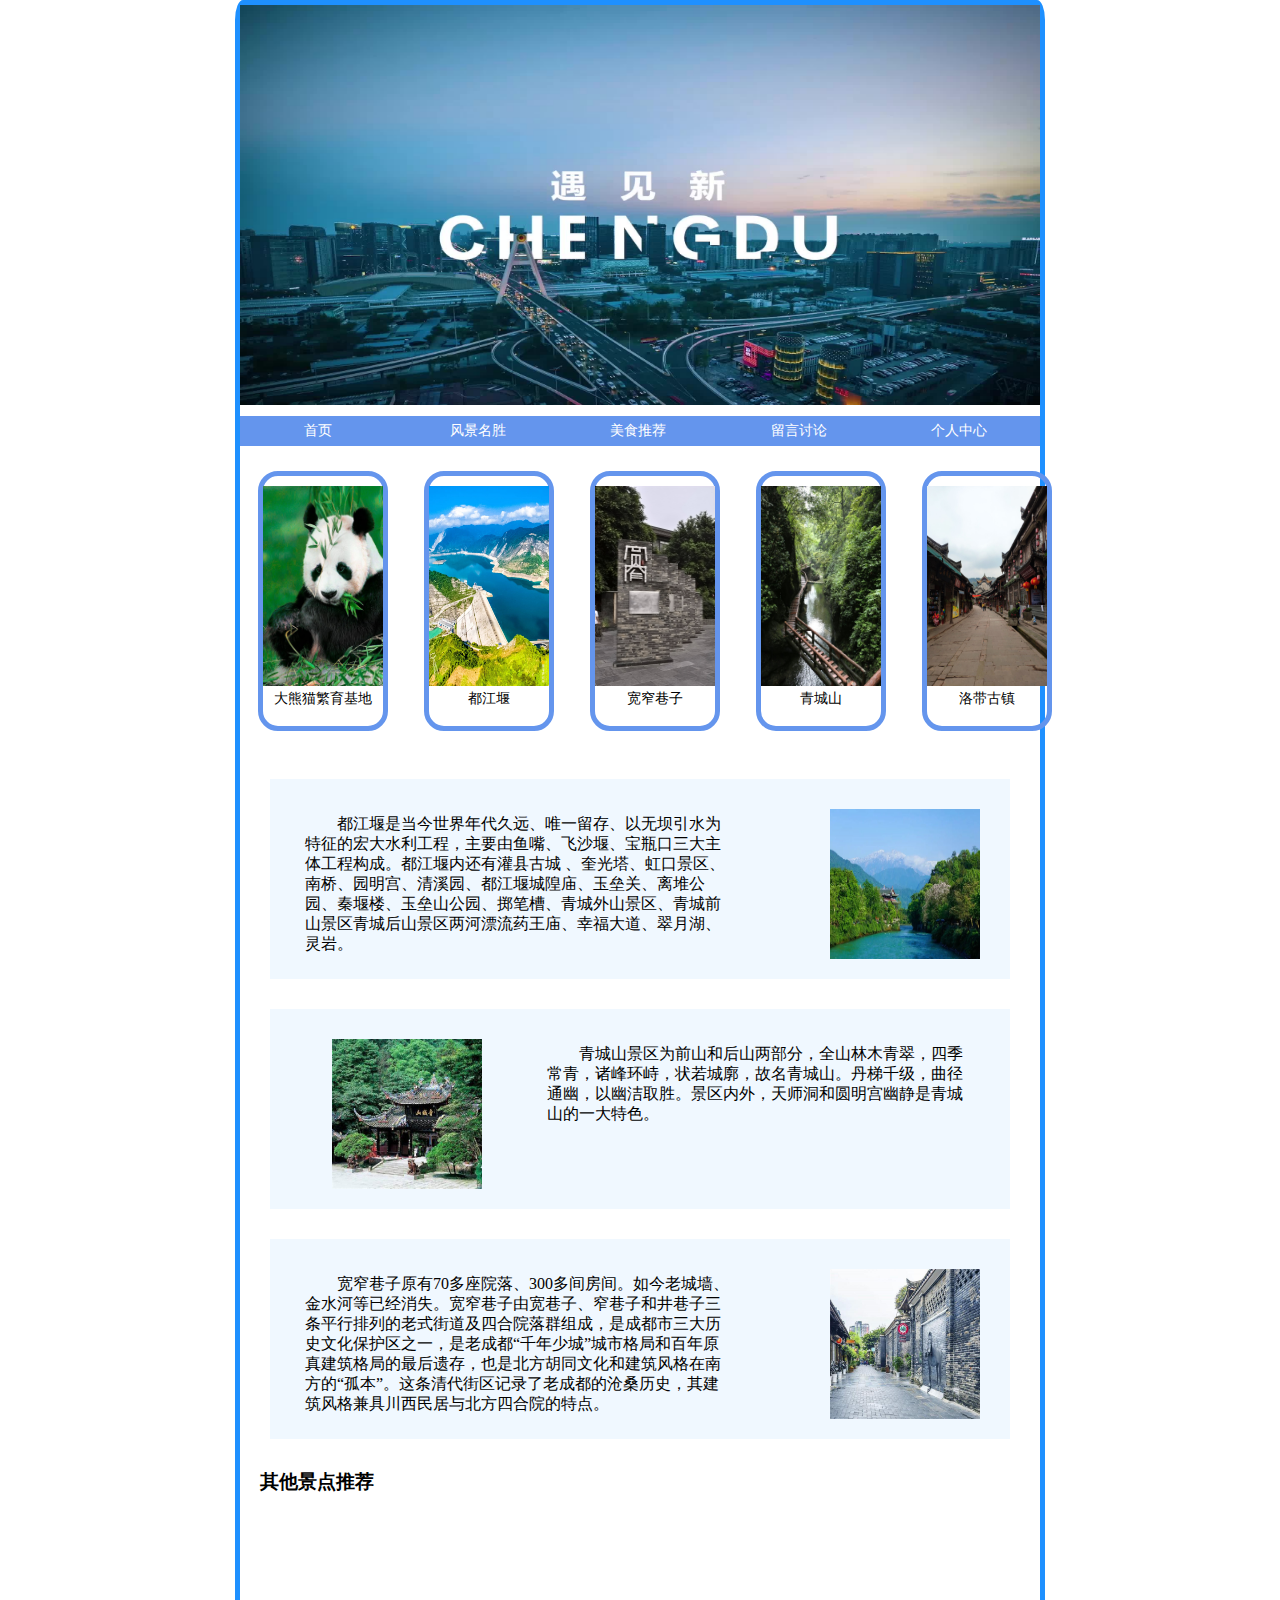
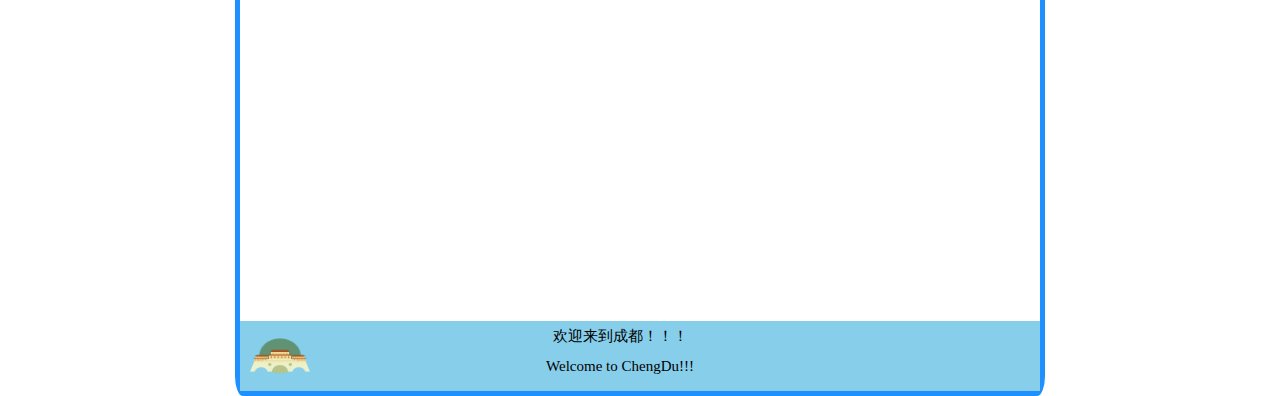
<file: q3/index2.html>
<!DOCTYPE html>
<html>
	<head>
		<meta charset="utf-8">
		<title>风景名胜</title>
		<link rel="stylesheet" href="css/animate.min.css"/>
		<link rel="stylesheet" href="css/index2.css"/>
	</head>
	<body>
		<div class="main">
			<img src="img/4.jpg">
			<div class="nav">
				<ul>
					<li><a href="index.html">首页</a></li>
					<li><a href="index2.html">风景名胜</a></li>
					<li><a href="index3.html">美食推荐</a></li>
					<li><a href="index4.html">留言讨论</a></li>
					<li><a href="index5.html">个人中心</a></li>
				</ul>
			</div>
			<div class="contain">
				<div class="ccc">
					<span class="animate__animated animate__flipInY animate__slow 1s" ><img src="img/21.jpg"/><p>大熊猫繁育基地</p></span>
					<span class="animate__animated animate__flipInY animate__slow 1s"><img src="img/22.jpg"/><p>都江堰</p></span>
					<span class="animate__animated animate__flipInY animate__slow 1s"><img src="img/23.jpg"/><p>宽窄巷子</p></span>
					<span class="animate__animated animate__flipInY animate__slow 1s"><img src="img/24.jpg"/><p>青城山</p></span>
					<span class="animate__animated animate__flipInY animate__slow 1s"><img src="img/20.jpg"/><p>洛带古镇</p></span>
				</div>		
				<div class="c">
					<div class="c1">
						<p>都江堰是当今世界年代久远、唯一留存、以无坝引水为特征的宏大水利工程，主要由鱼嘴、飞沙堰、宝瓶口三大主体工程构成。都江堰内还有灌县古城 、奎光塔、虹口景区、南桥、园明宫、清溪园、都江堰城隍庙、玉垒关、离堆公园、秦堰楼、玉垒山公园、掷笔槽、青城外山景区、青城前山景区青城后山景区两河漂流药王庙、幸福大道、翠月湖、灵岩。</p>
						<div class="animate__animated animate__swing animate__slow animate__infinite infinite"><img src="img/25.jpg"/></div>
					</div>
					<div class="c2">
						<div class="animate__animated animate__swing animate__slow animate__infinite infinite"><img src="img/28.jpg"/></div>
						<p>青城山景区为前山和后山两部分，全山林木青翠，四季常青，诸峰环峙，状若城廓，故名青城山。丹梯千级，曲径通幽，以幽洁取胜。景区内外，天师洞和圆明宫幽静是青城山的一大特色。</p>
					</div>
					<div class="c1">
						<p>宽窄巷子原有70多座院落、300多间房间。如今老城墙、金水河等已经消失。宽窄巷子由宽巷子、窄巷子和井巷子三条平行排列的老式街道及四合院落群组成，是成都市三大历史文化保护区之一，是老成都“千年少城”城市格局和百年原真建筑格局的最后遗存，也是北方胡同文化和建筑风格在南方的“孤本”。这条清代街区记录了老成都的沧桑历史，其建筑风格兼具川西民居与北方四合院的特点。</p>
						<div class="animate__animated animate__swing animate__slow animate__infinite infinite"><img src="img/27.jpg"/></div>
					</div>
				</div>
				<div class="cc">
					<h3>其他景点推荐</h3>
					<ul>
						<li class="animate__animated animate__fadeInDown animate__slow 1s wow"><img src="img/11.jpg"/></li>
						<li class="animate__animated animate__fadeInDown wow"><img src="img/12.jpg"/></li>
						<li class="animate__animated animate__fadeInDown animate__slow 1s wow"><img src="img/13.jpg"/></li>
						<li class="animate__animated animate__fadeInUp wow"><img src="img/14.jpg"/></li>
						<li class="animate__animated animate__fadeInUp animate__slow 1s wow"><img src="img/15.jpg"/></li>
						<li class="animate__animated animate__fadeInUp wow"><img src="img/16.jpg"/></li>
					</ul>
				</div>
			</div>
			<div class="footer">
				<img src="img/cd.png" width="30px" id="btn">
				<div>
					<p>欢迎来到成都！！！</p>
					<p>Welcome to ChengDu!!!</p>
				</div>	
			</div>
		</div>
		<script src="js/wow.js"></script>
		<script>
			new WOW().init();
		</script>
	</body>
</html>
</file>
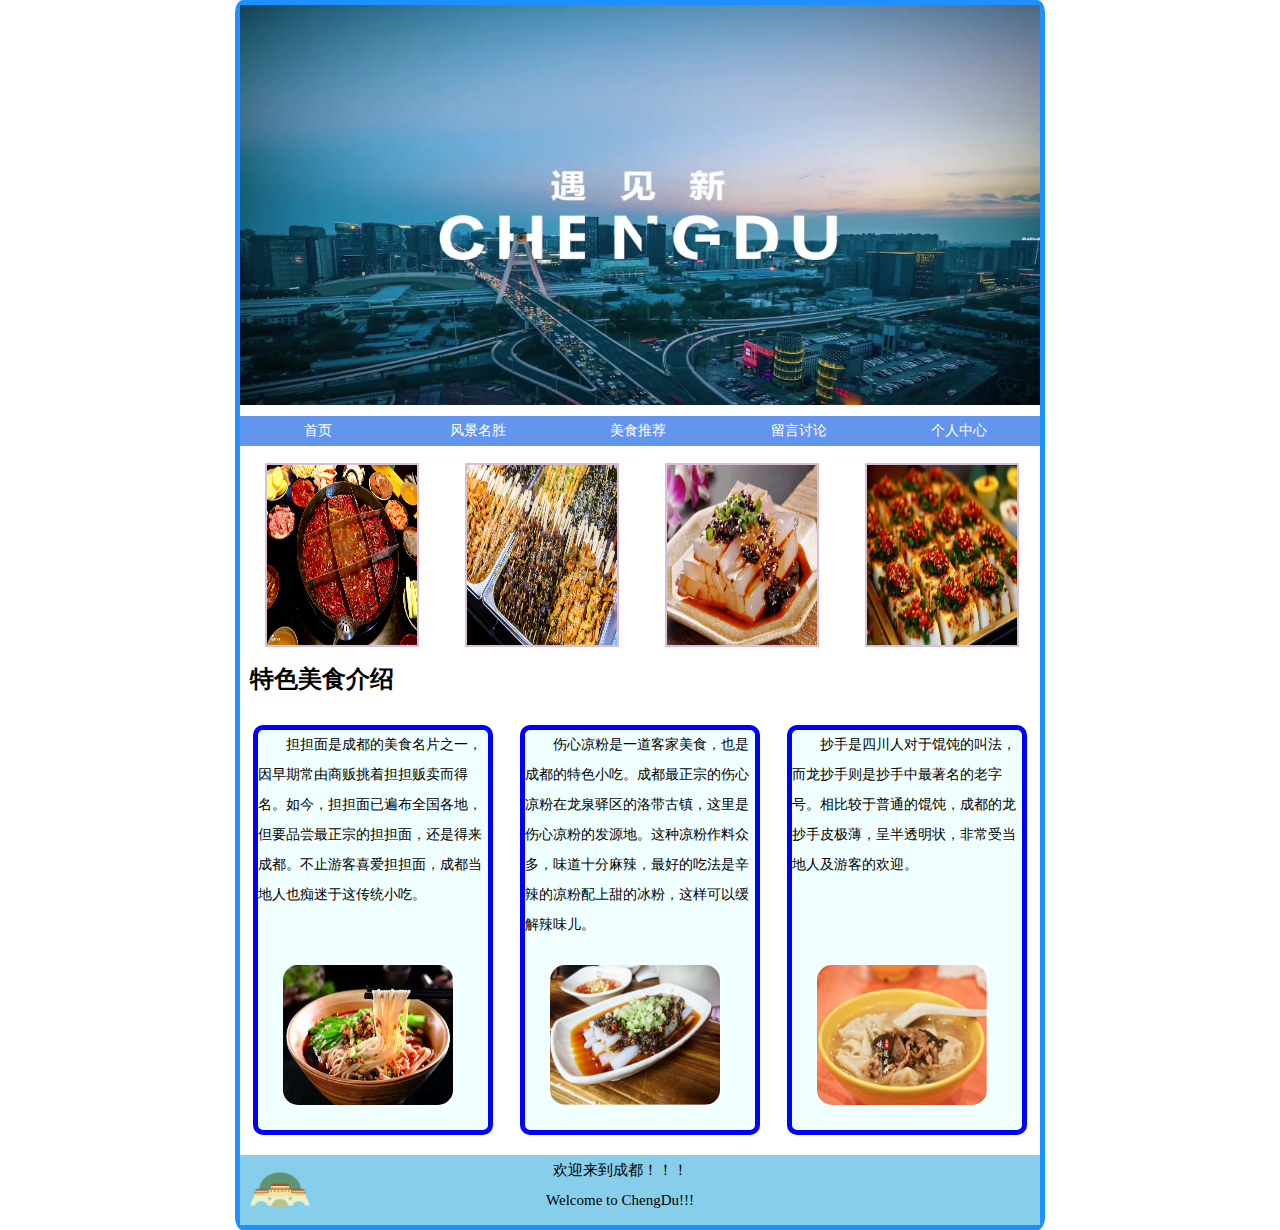
<file: q3/index3.html>
<!DOCTYPE html>
<html>
	<head>
		<meta charset="utf-8">
		<title>美食推荐</title>
		<link rel="stylesheet" href="css/index3.css"/>
	</head>
	<body>
		<div class="main">
			<img src="img/4.jpg">
			<div class="nav">
				<ul>
					<li><a href="index.html">首页</a></li>
					<li><a href="index2.html">风景名胜</a></li>
					<li><a href="index3.html">美食推荐</a></li>
					<li><a href="index4.html">留言讨论</a></li>
					<li><a href="index5.html">个人中心</a></li>
				</ul>
			</div>
			<div class="contain">
				<div class="con1">
					<div class="pic"><img src="img/31.png"/></div>
					<div class="pic"><img src="img/33.jpg"/></div>
					<div class="pic"><img src="img/09.gif"/></div>
					<div class="pic"><img src="img/32.jpg"/></div>
				</div>
				<h2>特色美食介绍</h2>
				<div class="bt">
					<div class="b">担担面是成都的美食名片之一，因早期常由商贩挑着担担贩卖而得名。如今，担担面已遍布全国各地，但要品尝最正宗的担担面，还是得来成都。不止游客喜爱担担面，成都当地人也痴迷于这传统小吃。<img src="img/34.jpeg"/></div>
					<div class="b">伤心凉粉是一道客家美食，也是成都的特色小吃。成都最正宗的伤心凉粉在龙泉驿区的洛带古镇，这里是伤心凉粉的发源地。这种凉粉作料众多，味道十分麻辣，最好的吃法是辛辣的凉粉配上甜的冰粉，这样可以缓解辣味儿。<img src="img/37.png"/></div>
					<div class="b">抄手是四川人对于馄饨的叫法，而龙抄手则是抄手中最著名的老字号。相比较于普通的馄饨，成都的龙抄手皮极薄，呈半透明状，非常受当地人及游客的欢迎。<img src="img/35.png"/></div>
				</div>
			</div>
			<div class="footer">
				<img src="img/cd.png" width="30px" id="btn">
				<div>
					<p>欢迎来到成都！！！</p>
					<p>Welcome to ChengDu!!!</p>
				</div>	
			</div>
		</div>
	</body>
</html>
</file>
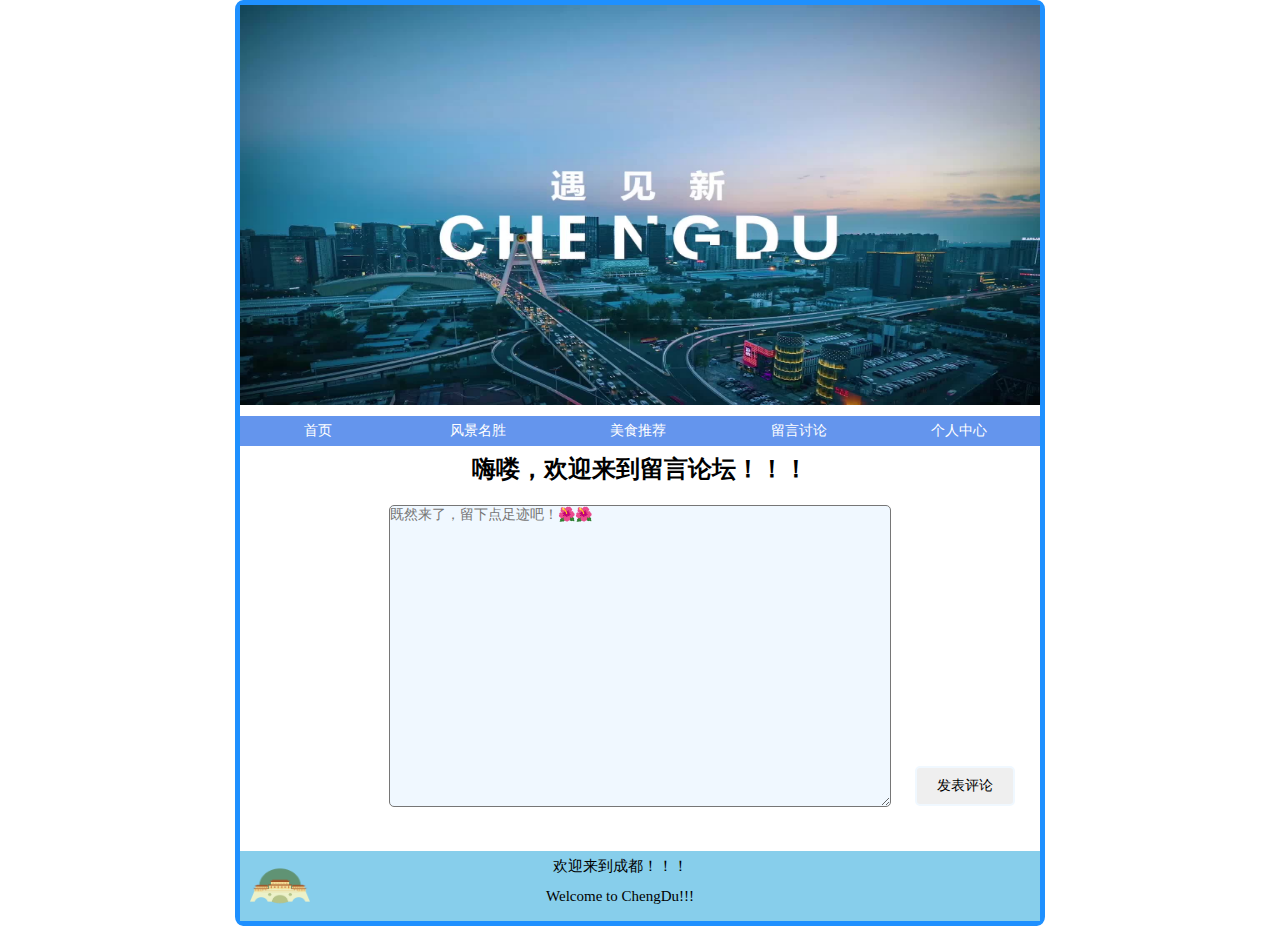
<file: q3/index4.html>
<!DOCTYPE html>
<html>
	<head>
		<meta charset="utf-8">
		<title>留言讨论</title>
		<link rel="stylesheet" href="css/index4.css"/>
		
	</head>
	<body>		
		<div class="main">
			<img src="img/4.jpg">
			<div class="nav">
				<ol>
					<li><a href="index.html">首页</a></li>
					<li><a href="index2.html">风景名胜</a></li>
					<li><a href="index3.html">美食推荐</a></li>
					<li><a href="index4.html">留言讨论</a></li>
					<li><a href="index5.html">个人中心</a></li>
				</ol>
			</div>
			<div class="contain">
				<h2>嗨喽，欢迎来到留言论坛！！！</h2>
				<textarea placeholder="既然来了，留下点足迹吧！🌺🌺"></textarea>
				   <button>发表评论</button>
				   <ul></ul>
			</div>
			<div class="footer">
				<img src="img/cd.png" width="30px" id="btn">
				<div>
					<p>欢迎来到成都！！！</p>
					<p>Welcome to ChengDu!!!</p>
				</div>	
			</div>
		</div>
		<script src="js/index4.js"></script>
	</body>
</html>
</file>
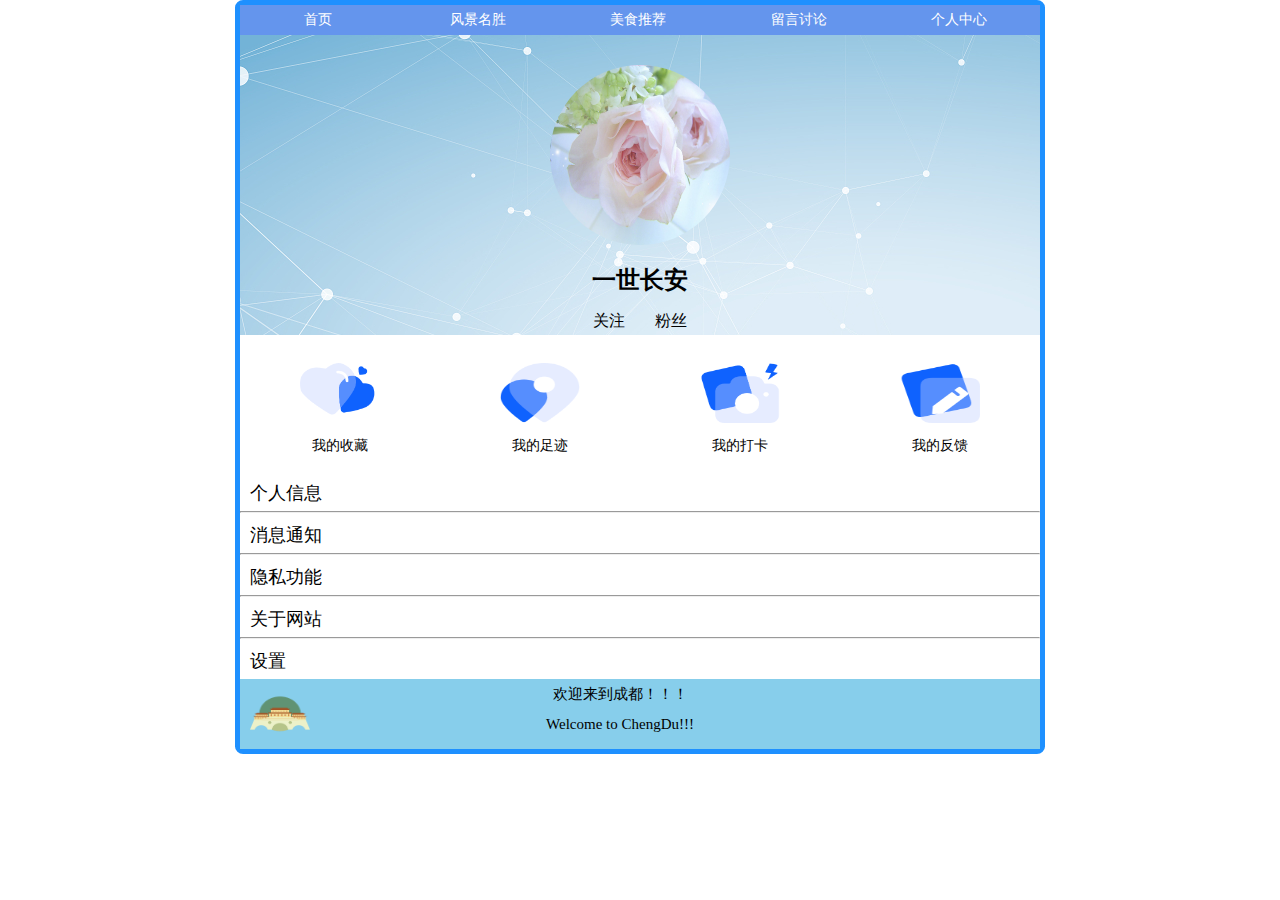
<file: q3/index5.html>
<!DOCTYPE html>
<html>
	<head>
		<meta charset="utf-8">
		<title>个人中心</title>
		<link rel="stylesheet" href="css/index5.css"/>
	</head>
	<body>
		<div class="main">
			<div class="nav">
				<ul>
					<li><a href="index.html">首页</a></li>
					<li><a href="index2.html">风景名胜</a></li>
					<li><a href="index3.html">美食推荐</a></li>
					<li><a href="index4.html">留言讨论</a></li>
					<li><a href="index5.html">个人中心</a></li>
				</ul>
			</div>
			<div class="header">
				<img src="img/51.png"/>
				<h2>一世长安</h2>
				<span>关注</span><span>粉丝</span>
			</div>
			<div class="contain">
				<span><img src="img/shoucang.png"/><p>我的收藏</p></span>
				<span><img src="img/zuji.png"/><p>我的足迹</p></span>
				<span><img src="img/daka.png"/><p>我的打卡</p></span>
				<span><img src="img/fankui.png"/><p>我的反馈</p></span>
			</div>	
			<div class="bt">
				<ul>
					<li>个人信息</li><hr />
					<li>消息通知</li><hr />
					<li>隐私功能</li><hr />
					<li>关于网站</li><hr />
					<li>设置</li>
				</ul>
			</div>
			<div class="footer">
				<img src="img/cd.png" width="30px" id="btn">
				<div>
					<p>欢迎来到成都！！！</p>
					<p>Welcome to ChengDu!!!</p>
				</div>	
			</div>
		</div>
	</body>
</html>
</file>
<file: q3/css/index2.css>
*{
	margin: 0;
	padding: 0;
}
.main{
	width: 800px;
	margin: 0 auto;
	border: 5px solid dodgerblue;
	border-radius: 1%;
}
.main img{
	width: 800px;
	height: 400px
}
.nav{
	margin: 7px auto;
	width: 800px;
	background-color: cornflowerblue;
}
ul li{
	list-style: none;
	display: inline;
}
.nav ul li a{
	display: inline-block;
	width: 156.2px;
	height: 30px;
	font-size: 14px;
	text-align: center;
	color: white;
	line-height: 30px;
	text-decoration: none;
}
.nav ul li a:hover{
	color: black;
	background-color: aqua;
}
.ccc{
	display: flex;
	flex-direction: row;
	justify-content: space-around;
}
 .ccc span{
	margin: 18px;
	width: 160px;
	height: 250px;
	font-size: 14px;
	text-align: center;
	border: 5px solid cornflowerblue;
	border-radius: 20px;
}
.ccc span img{
	margin-top: 10px;
	width: 120px;
	height: 200px;
}
.c div{
	margin: 30px;
}
.c p{
	padding: 35px;
	line-height: 20px;
}
.c1 {
	text-indent: 2em;
	display: flex;
	flex-direction: row;
	height: 200px;
	background-color: aliceblue;
}
.c2{
	display: flex;
	flex-direction: row;
	height: 200px;
	
	text-indent: 2em;
	background-color: aliceblue;
}
.c img{
	animation:infinite;
	width: 150px;
	height: 150px;
}
.c img:hover{
	animation-play-state: paused;
}
.cc ul{
	margin: 18px;
	display: flex;
	justify-content: space-around;
	flex-wrap: wrap;
}
h3{
	margin: 10px 20px;
}
.cc img{
	width: 250px;
	height: 180px;
	margin-top: 10px;
}
.footer{
	display: flex;
	flex-direction: row;
	margin-top: 20px ;
	height: 70px;
	line-height: 30px;
	background-color: skyblue;
}
.footer img{
	margin: 15px 10px;
	width: 60px;
	height: 40px;
}
.footer p{
	width: 600px;
	font-size: 15px;
	text-align: center;
}
</file>
<file: q3/css/index3.css>
*{
	margin: 0;
	padding: 0;
}
.main{
	width: 800px;
	margin: 0 auto;
	border: 5px solid dodgerblue;
	border-radius: 1%;
}
.main img{
	width: 800px;
	height: 400px
}
.nav{
	margin: 7px auto;
	width: 800px;
	background-color: cornflowerblue;
}
ul li{
	list-style: none;
	display: inline;
}
.nav ul li a{
	display: inline-block;
	width: 156.2px;
	height: 30px;
	font-size: 14px;
	text-align: center;
	color: white;
	line-height: 30px;
	text-decoration: none;
}
.nav ul li a:hover{
	color: black;
	background-color: aqua;
}
.con1{
	display: flex;
	flex-direction: row;
	justify-content: space-around;
}
.pic{
	position: relative;
	margin: 10px;
	width: 150px;
	height: 180px;		
}	  
.pic img{
	width: 100%;
	height: 100%;
	border: 2px solid thistle;
}
.pic::before {
	position: absolute;
	top: 0;
	left: 0;
	content: "";
	width: 100%;
	height: 100%;
	background-image: linear-gradient(rgba(0, 0, 0, 0), rgba(112,128,144, 0.7)); /* 背景覆盖线性渐变*/
	opacity: 0; /* 不透明度 ：0 完全透明*/
	transition: all 1s;
}		 
.pic:hover::before {
	opacity: 1;
}
h2{
	margin: 10px;
}
.bt{
	display: flex;
	flex-direction: row;
	justify-content: space-around;
}
.b{
	margin-top: 20px;
	width: 230px;
	height: 400px;
	border: 5px solid blue;
	line-height: 30px;
	border-radius: 10px;
	background-color: azure;
	text-indent: 2em;/* 首行缩进2个字符 */
	font-size: 14px;
	position: relative;
}
.b img{
    transition: all 0.2s linear;
	position: absolute;
	bottom: 25px;
	left: 25px;
	width: 170px;
	height: 140px;
	border-radius: 15px;
}
.b img:hover{
    transform: scale(1.2); /* 缩放倍数*/
    transition: all 0.2s linear; 
}
.footer{
	display: flex;
	flex-direction: row;
	margin-top: 20px ;
	height: 70px;
	line-height: 30px;
	background-color: skyblue;
}
.footer img{
	margin: 15px 10px;
	width: 60px;
	height: 40px;
}
.footer p{
	width: 600px;
	font-size: 15px;
	text-align: center;
}
</file>
<file: q3/css/index4.css>
*{
	margin: 0;
	padding: 0;
}
.main{
	width: 800px;
	margin: 0 auto;
	border: 5px solid dodgerblue;
	border-radius: 1%;
}
.main img{
	width: 800px;
	height: 400px
}
.nav{
	margin: 7px auto;
	width: 800px;
	background-color: cornflowerblue;
}
.nav ol li{
	list-style: none;
	display: inline;
}
.nav ol li a{
	display: inline-block;
	width: 156.2px;
	height: 30px;
	font-size: 14px;
	text-align: center;
	color: white;
	line-height: 30px;
	text-decoration: none;
}
.nav ol li a:hover{
	color: black;
	background-color: aqua;
}
.contain{
	margin: 0 auto;
	text-align: center;
}
.contain textarea{
	width:500px ;
	height: 300px;
	font-size: 14px;
	border-radius:5px ;
	margin: 20px 100px;
 	background-color: aliceblue;
}
.contain button{
	width: 100px;
	height: 40px;
	font-size: 14px;
	border: 2px solid aliceblue;
	cursor: pointer;/* 光标为一只手 */
	border-radius: 5px;
	float: right;
	margin: -65px 25px;
}
.contain li a{
	float: right;
	text-decoration: none;
}
.contain li{
	text-align: left;
	list-style: none;
	width: 500px;
	padding: 5px;
	background-color: #eee;
	font-size: 16px;
	margin: 15px auto;
}
a:hover {
	color: black;
	background-color: aquamarine;
}

.footer{
	display: flex;
	flex-direction: row;
	margin-top: 20px ;
	height: 70px;
	line-height: 30px;
	background-color: skyblue;
}
.footer img{
	margin: 15px 10px;
	width: 60px;
	height: 40px;
}
.footer p{
	width: 600px;
	font-size: 15px;
	text-align: center;
}
</file>
<file: q3/css/index5.css>
*{
	margin: 0;
	padding: 0;
}
.main{
	width: 800px;
	margin: 0 auto;
	border: 5px solid dodgerblue;
	border-radius: 1%;
}
.main img{
	width: 800px;
	height: 400px
}
.nav{
	margin: 0 auto;
	width: 800px;
	background-color: cornflowerblue;
}
.nav ul li{
	list-style: none;
	display: inline;
}
.nav ul li a{
	display: inline-block;
	width: 156.2px;
	height: 30px;
	font-size: 14px;
	text-align: center;
	color: white;
	line-height: 30px;
	text-decoration: none;
}
.nav ul li a:hover{
	color: black;
	background-color: aqua;
}

.header{
	background-image: url('../img/52.jpg');
	text-align: center;
	width: 800px;
	height: 300px;
}
h2{
	margin: 15px;
}
span{
	margin: 15px;
}
.header img{
	animation: rotate 8s linear infinite;/* linear动画从头到尾的速度是相同的。 */
	margin-top: 30px;                     /* infinite指定动画应该播放无限次（永远）*/
	width: 180px;
	height: 180px;
	border-radius: 50%;
}
.header img:hover{
	animation-play-state: paused; /* 指定动画是否正在运行或已暂停。暂停*/
	
}
@keyframes rotate{
	from {
		transform: rotate(0deg);
	}to {
		transform: rotate(360deg);
	}
}
					
					
				
.contain{
	display: flex;
	flex-direction: row;
	justify-content: space-around;
}
 .contain span{
	margin: 18px;
	height: 100px;
	font-size: 14px;
	text-align: center;
}
.contain span img{
	margin: 10px;
	width: 80px;
	height: 60px;
}
.bt ul li{
	list-style: none;
	height: 30px;
	font-size: 18px;
	margin-left: 10px;
    margin-top: 10px;
}
.footer{
	display: flex;
	flex-direction: row;
	height: 70px;
	line-height: 30px;
	background-color: skyblue;
}
.footer img{
	margin: 15px 10px;
	width: 60px;
	height: 40px;
}
.footer p{
	width: 600px;
	font-size: 15px;
	text-align: center;
}
</file>
